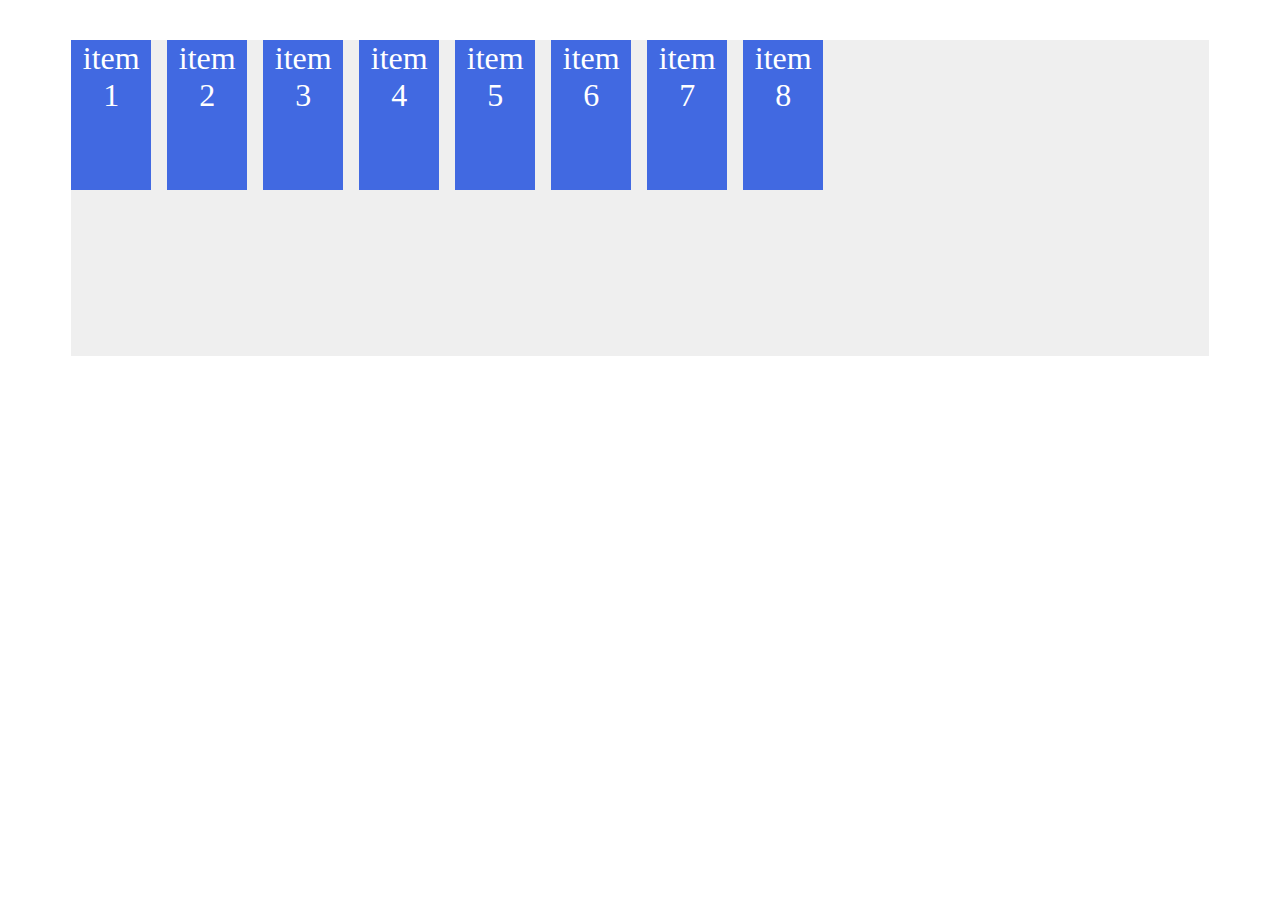
<file: grid.html>
<!DOCTYPE html>
<html lang="en">

<head>
    <meta charset="UTF-8" />
    <meta name="viewport" content="width=device-width, initial-scale=1.0" />
    <title>CSS Grid</title>
    <style>
        /* .container {
        width: 800px;
        height: 450px;
        background-color: #ddd;
        margin: 40px auto;
        display: grid;
        grid-template-rows: 1fr 1fr;
        grid-template-columns: repeat(3, 1fr);
        row-gap: 30px;
        column-gap: 50px;
        gap: 30px;
      }
      .item {
        padding: 30px;
        font-size: 30px;
        color: #fff;
      }
      .item-1 {
        background-color: #ff4500;
        grid-column-start: 3;
        grid-column-end: 4;
        grid-row-start: 2;
        grid-row-end: 3;
      }
      .item-2 {
        background-color: #6b8e23;
        grid-column: 2 / 3;
        grid-row: 2 / 3;
        grid-area: 2 / 2 / 3 / 3;
        z-index: 10;
      }
      .item-3 {
        background-color: #4169e1;
        grid-column: 1 / -1;
        grid-row: 1 / -1;
      }
      .item-4 {
        background-color: #d87093;
      }
      .item-5 {
        background-color: #daa520;
      }
      .item-6 {
        background-color: #8a2be2;
        grid-column: 1 / span 2;
      } */
        /* 
      .container {
        width: 800px;
        height: 500px;
        background-color: #efefef;
        margin: auto;
        display: grid;
        grid-template-rows: repeat(5, 1fr);
        grid-template-columns: repeat(4, 1fr);
        gap: 1rem;
        grid-template-areas:
          "header header header header"
          "sidebar main main main"
          "sidebar main main main"
          "sidebar box-1 box-2 box-3"
          "footer footer footer footer";
      }
      .container div {
        background-color: royalblue;
        font-size: 1.5rem;
        text-align: center;
        padding: 1rem;
        color: #fff;
      }
      .header {
        grid-area: header;
      }
      .sidebar {
        grid-area: sidebar;
      }
      .main {
        grid-area: main;
      }
      .box-1 {
        grid-area: box-1;
      }
      .box-2 {
        grid-area: box-2;
      }
      .box-3 {
        grid-area: box-3;
      }
      .footer {
        grid-area: footer;
      } */

        .container {
            width: 90%;
            background-color: #efefef;
            margin: 40px auto;
            display: grid;
            grid-template-columns: repeat(auto-fit, 80px);
            grid-template-rows: 150px 150px;
            gap: 1rem;
        }

        .item {
            font-size: 2rem;
            background-color: royalblue;
            color: #fff;
            text-align: center;
        }
    </style>
</head>

<body>
    <div class="container">
        <div class="item">item 1</div>
        <div class="item">item 2</div>
        <div class="item">item 3</div>
        <div class="item">item 4</div>
        <div class="item">item 5</div>
        <div class="item">item 6</div>
        <div class="item">item 7</div>
        <div class="item">item 8</div>
    </div>

    <!-- <div class="container">
      <div class="item item-1">Item 1</div>
      <div class="item item-2">Item 2</div>
      <div class="item item-3">Item 3</div>
      <div class="item item-4">Item 4</div>
      <div class="item item-5">Item 5</div>
      <div class="item item-6">Item 6</div>
    </div> -->

    <!-- <div class="container">
      <div class="header">Header</div>
      <div class="sidebar">Sidebar</div>
      <div class="main">Main</div>
      <div class="box-1">Box 1</div>
      <div class="box-2">Box 2</div>
      <div class="box-3">Box 3</div>
      <div class="footer">Footer</div>
    </div> -->
</body>

</html>
</file>
